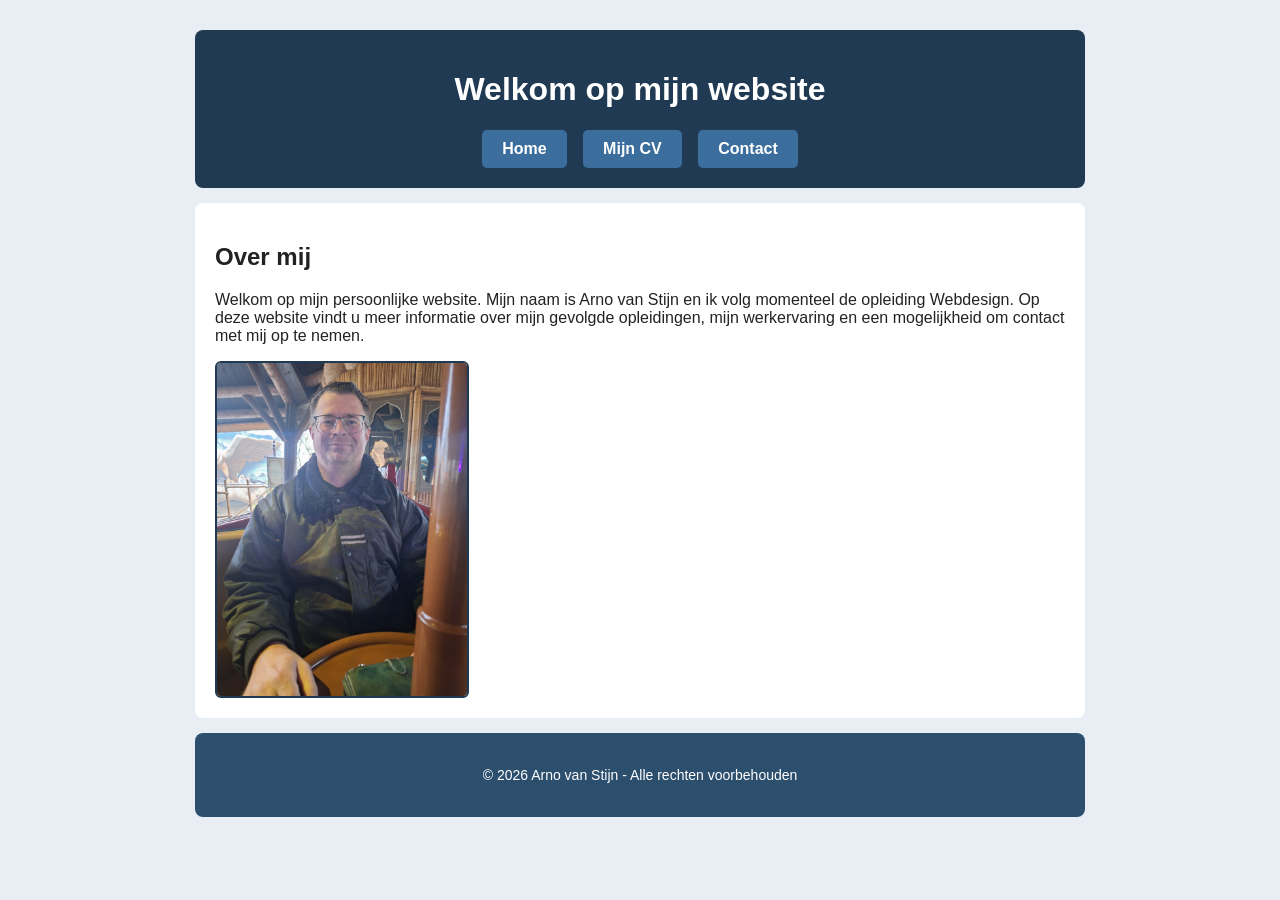
<file: index.html>
<!DOCTYPE html>
<html lang="nl">
<head>
    <meta charset="utf-8">
    <meta name="viewport" content="width=device-width, initial-scale=1.0">
    <title>Home - Mijn CV</title>
    <link rel="stylesheet" href="style.css">
</head>
<body>
    <header>
        <h1>Welkom op mijn website</h1>
        <nav>
            <ul>
                <li><a href="index.html">Home</a></li>
                <li><a href="mijncv.html">Mijn CV</a></li>
                <li><a href="contact.html">Contact</a></li>
            </ul>
        </nav>
    </header>

    <main>
        <h2>Over mij</h2>
        <p>
            Welkom op mijn persoonlijke website. Mijn naam is Arno van Stijn en ik volg momenteel de opleiding Webdesign. 
            Op deze website vindt u meer informatie over mijn gevolgde opleidingen, mijn werkervaring en een mogelijkheid om contact met mij op te nemen.
        </p>
        <img src="afbeeldingen/Arno.png" alt="Foto van mijzelf" width="250">
    </main>

    <footer>
        <p>&copy; 2026 Arno van Stijn - Alle rechten voorbehouden</p>
    </footer>
</body>
</html>
</file>
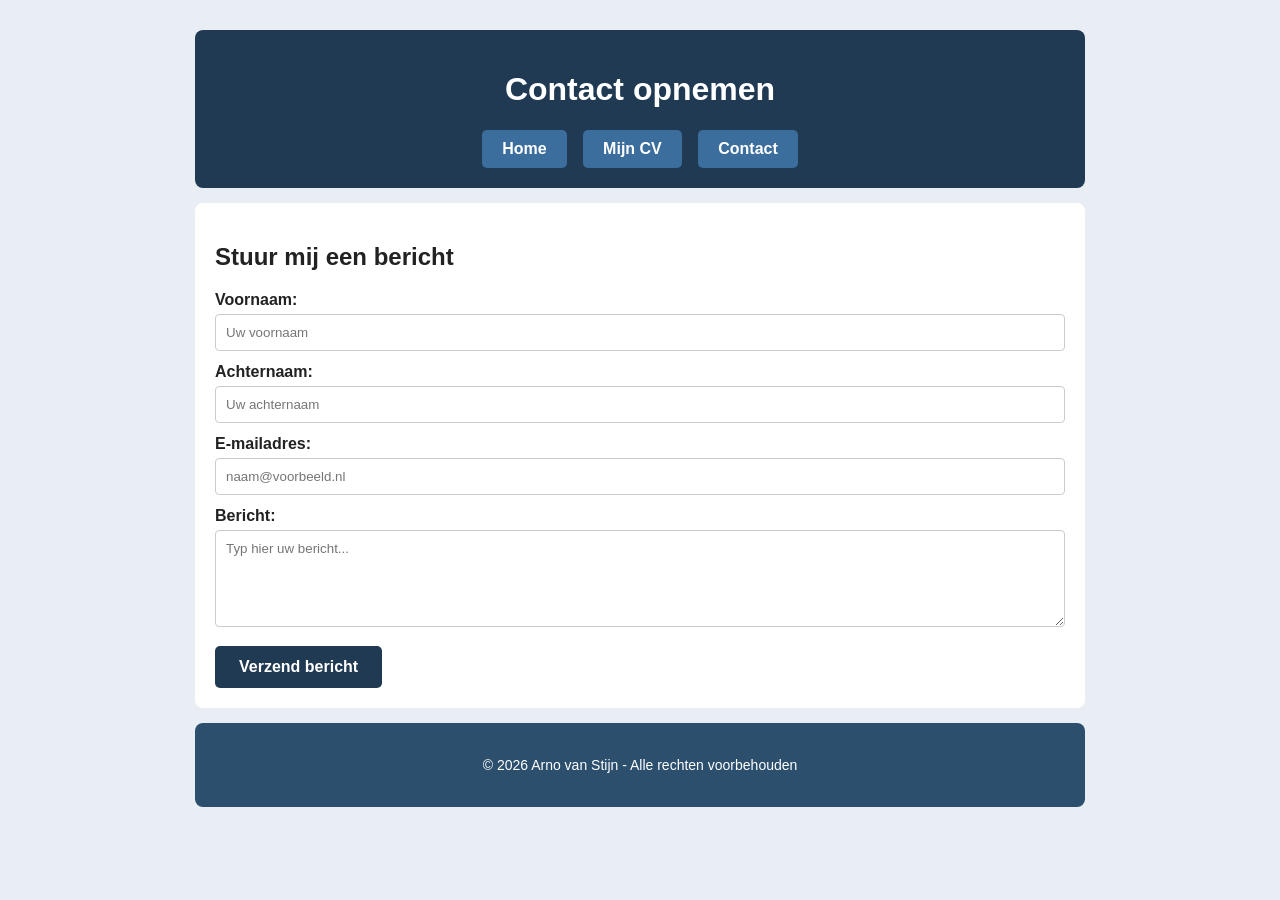
<file: contact.html>
<!DOCTYPE html>
<html lang="nl">
<head>
    <meta charset="utf-8">
    <meta name="viewport" content="width=device-width, initial-scale=1.0">
    <title>Contact - Mijn CV</title>
    <link rel="stylesheet" href="style.css">
</head>
<body>
    <header>
        <h1>Contact opnemen</h1>
        <nav>
            <ul>
                <li><a href="index.html">Home</a></li>
                <li><a href="mijncv.html">Mijn CV</a></li>
                <li><a href="contact.html">Contact</a></li>
            </ul>
        </nav>
    </header>

    <main>
        <h2>Stuur mij een bericht</h2>
        <form action="#" method="post">
            <label for="voornaam">Voornaam:</label>
            <input type="text" id="voornaam" name="voornaam" placeholder="Uw voornaam" required>

            <label for="achternaam">Achternaam:</label>
            <input type="text" id="achternaam" name="achternaam" placeholder="Uw achternaam" required>

            <label for="email">E-mailadres:</label>
            <input type="email" id="email" name="email" placeholder="naam@voorbeeld.nl" required>

            <label for="bericht">Bericht:</label>
            <textarea id="bericht" name="bericht" rows="5" placeholder="Typ hier uw bericht..." required></textarea>

            <button type="submit">Verzend bericht</button>
        </form>
    </main>

    <footer>
        <p>&copy; 2026 Arno van Stijn - Alle rechten voorbehouden</p>
    </footer>
</body>
</html>
</file>
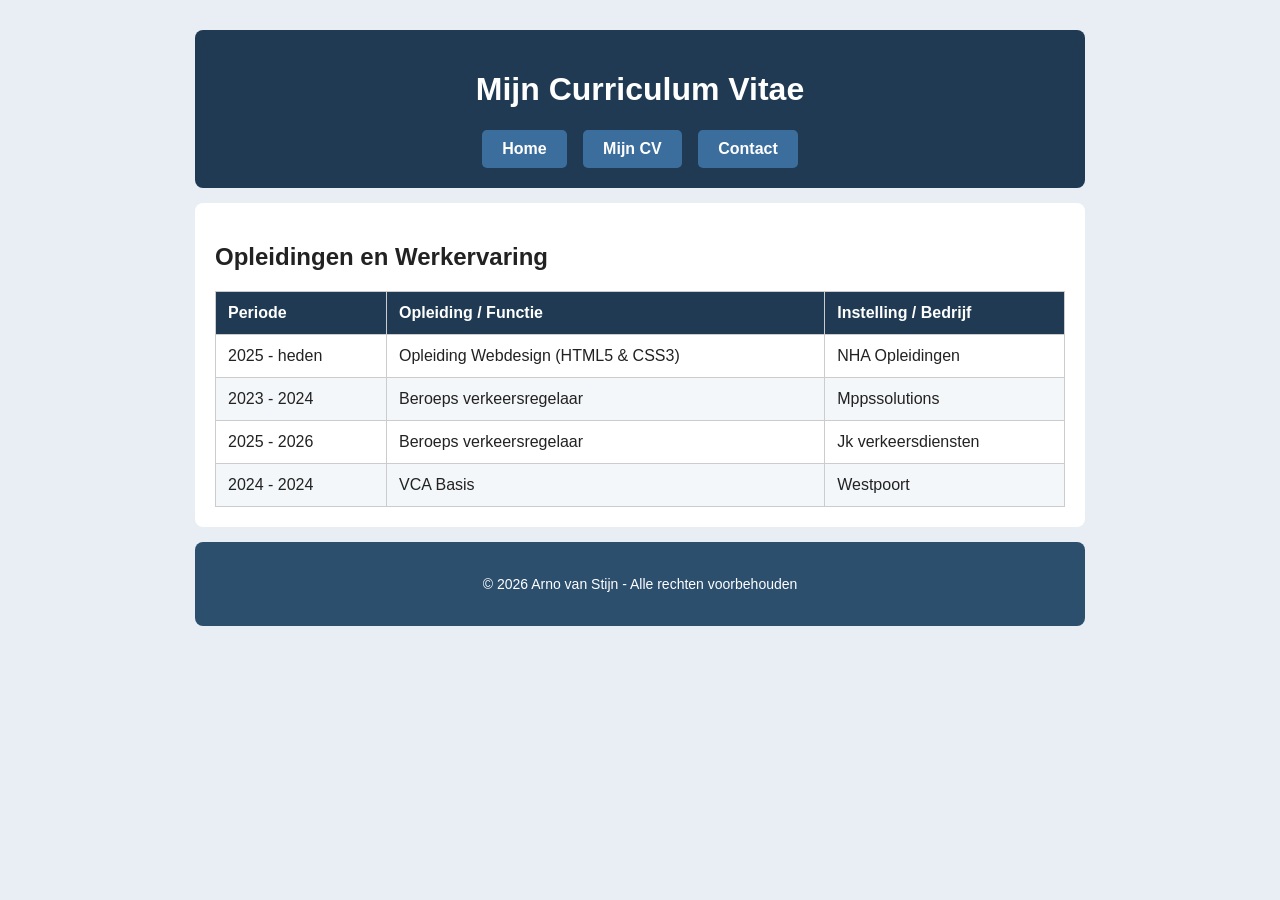
<file: mijncv.html>
<!DOCTYPE html>
<html lang="nl">
<head>
    <meta charset="utf-8">
    <meta name="viewport" content="width=device-width, initial-scale=1.0">
    <title>Mijn CV - Opleiding en Werkervaring</title>
    <link rel="stylesheet" href="style.css">
</head>
<body>
    <header>
        <h1>Mijn Curriculum Vitae</h1>
        <nav>
            <ul>
                <li><a href="index.html">Home</a></li>
                <li><a href="mijncv.html">Mijn CV</a></li>
                <li><a href="contact.html">Contact</a></li>
            </ul>
        </nav>
    </header>

    <main>
        <h2>Opleidingen en Werkervaring</h2>
        <table>
            <thead>
                <tr>
                    <th>Periode</th>
                    <th>Opleiding / Functie</th>
                    <th>Instelling / Bedrijf</th>
                </tr>
            </thead>
            <tbody>
                <tr>
                    <td>2025 - heden</td>
                    <td>Opleiding Webdesign (HTML5 &amp; CSS3)</td>
                    <td>NHA Opleidingen</td>
                </tr>
                <tr>
                    <td>2023 - 2024</td>
                    <td>Beroeps verkeersregelaar</td>
                    <td>Mppssolutions</td>
                </tr>
                <tr>
                    <td>2025 - 2026</td>
                    <td>Beroeps verkeersregelaar</td>
                    <td>Jk verkeersdiensten</td>
                </tr>
                <tr>
                    <td>2024 - 2024</td>
                    <td>VCA Basis</td>
                    <td>Westpoort</td>
                </tr>
            </tbody>
        </table>
    </main>

    <footer>
        <p>&copy; 2026 Arno van Stijn - Alle rechten voorbehouden</p>
    </footer>
</body>
</html>
</file>
<file: style.css>
/* Algemene paginakleur */
body {
    background-color: #e8eef3;
    font-family: Arial, Helvetica, sans-serif;
    color: #222222;
    margin: 0;
    padding: 15px;
}

/* Header, hoofdinhoud en footer gecentreerd met eigen kleur en padding >= 5px */
header, main, footer {
    max-width: 850px;
    margin: 15px auto;
    padding: 20px;
    border-radius: 8px;
}

header {
    background-color: #1f3a52;
    color: #ffffff;
    text-align: center;
}

main {
    background-color: #ffffff;
}

footer {
    background-color: #2c4f6e;
    color: #ffffff;
    text-align: center;
    font-size: 14px;
}

/* Horizontaal menu met knoppen en hover-effect */
nav ul {
    list-style-type: none;
    margin: 15px 0 0 0;
    padding: 0;
}

nav ul li {
    display: inline-block;
    margin: 0 6px;
}

nav ul li a {
    display: inline-block;
    background-color: #3b6e9c;
    color: #ffffff;
    text-decoration: none;
    padding: 10px 20px;
    border-radius: 5px;
    font-weight: bold;
}

nav ul li a:hover {
    background-color: #f39c12;
    color: #1f3a52;
}

/* Afbeelding op de startpagina */
main img {
    display: block;
    margin-top: 15px;
    border-radius: 6px;
    border: 2px solid #1f3a52;
}

/* Tabel op mijncv.html */
table {
    width: 100%;
    border-collapse: collapse;
    margin-top: 15px;
}

th, td {
    border: 1px solid #cccccc;
    padding: 12px;
    text-align: left;
}

th {
    background-color: #1f3a52;
    color: #ffffff;
}

tr:nth-child(even) {
    background-color: #f4f7f9;
}

/* Contactformulier op contact.html */
form label {
    display: block;
    margin-top: 12px;
    font-weight: bold;
}

form input, form textarea {
    width: 100%;
    padding: 10px;
    margin-top: 5px;
    border: 1px solid #cccccc;
    border-radius: 4px;
    box-sizing: border-box;
    font-family: inherit;
}

form button {
    margin-top: 15px;
    padding: 12px 24px;
    background-color: #1f3a52;
    color: #ffffff;
    border: none;
    border-radius: 5px;
    font-size: 16px;
    font-weight: bold;
    cursor: pointer;
}

/* Actieve staat van de verzendknop (wanneer erop geklikt wordt) */
form button:active {
    background-color: #f39c12;
    color: #1f3a52;
}
</file>
